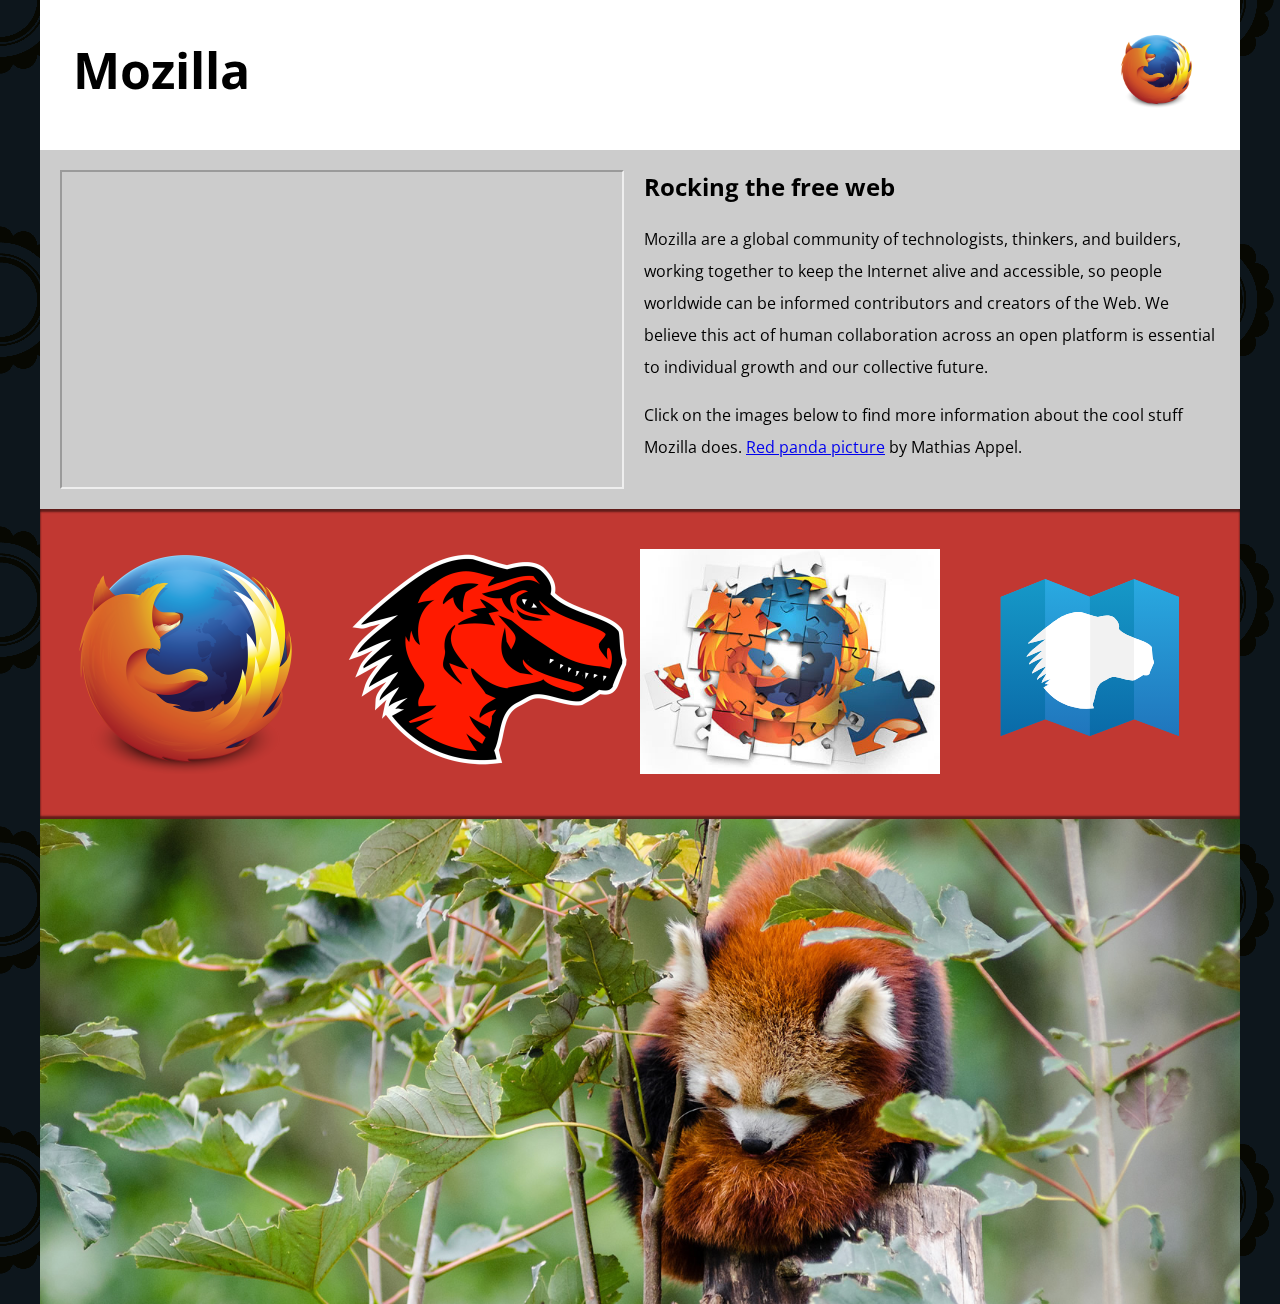
<file: assignment2/part1/index.html>
<!--
	Name: Ashok raj sapkota
	File: index.html
	Date: 7 june 2024
	Description: Mozilla splash page
	-->

<!DOCTYPE html>
<html lang="en-US">

<head>
    <meta charset="utf-8">
    <meta name="viewport" content="width=device-width">
    <title>Mozilla splash page</title>
    <link href='https://fonts.googleapis.com/css?family=Open+Sans:400,700' rel='stylesheet' type='text/css'>
    <style>
        /* header and body setup */

        html {
            font-family: 'Open Sans', sans-serif;
            background-image: url(pattern.png);
        }

        body {
            width: 100%;
            max-width: 1200px;
            margin: 0 auto;
            background-color: white;
            position: relative;
        }

        /* Header styling */

        header {
            height: 150px;
        }

        header img {
            width: 100px;
            position: absolute;
            right: 32.5px;
            top: 32.5px;
        }

        h1 {
            font-size: 50px;
            line-height: 140px;
            margin: 0 0 0 32.5px;
        }

        /* main section and video styling */

        main {
            background: #ccc;
        }

        article {
            padding: 20px;
        }

        h2 {
            margin-top: 0;
        }

        p {
            line-height: 2;
        }

        iframe {
            float: left;
            margin: 0 20px 20px 0;
            max-width: 100%;
        }

        /* further info links */

        .further-info {
            clear: left;
            padding: 40px 0;
            background: #c13832;
            box-shadow: inset 0 3px 2px rgba(0, 0, 0, 0.5),
                inset 0 -3px 2px rgba(0, 0, 0, 0.5);
        }

        .further-info a {
            width: 25%;
            display: block;
            float: left;
        }

        .further-info img {
            max-width: 100%;
        }

        .clearfix {
            clear: both;
        }

        /* Red panda image */

        .red-panda img {
            display: block;
            max-width: 100%;
        }
    </style>
</head>

<body>
    <header>
        <h1>Mozilla</h1>
        <img src="firefox_logo-only_RGB.png" alt="logo">

    </header>

    <main>
        <article>
            <!-- insert iframe from youtube -->
            <iframe width="560" height="315" src="https://www.youtube.com/embed/ojcNcvb1olg?si=vFkGXExeBEwTNEpF"
                title="YouTube video player"
                allow="accelerometer; autoplay; clipboard-write; encrypted-media; gyroscope; picture-in-picture; web-share"
                referrerpolicy="strict-origin-when-cross-origin" allowfullscreen></iframe>

            <h2>Rocking the free web</h2>

            <p>Mozilla are a global community of technologists, thinkers, and builders, working together to keep the
                Internet alive and accessible, so people worldwide can be informed contributors and creators of the Web.
                We believe this act of human collaboration across an open platform is essential to individual growth and
                our collective future.</p>

            <p>Click on the images below to find more information about the cool stuff Mozilla does. <a
                    href="https://www.flickr.com/photos/mathiasappel/21675551065/">Red panda picture</a> by Mathias
                Appel.</p>
        </article>

        <div class="further-info">
            <!-- insert images with srcsets and sizes -->
            <a href="https://www.mozilla.org/en-US/firefox/new/">
                <img src="firefox_logo-only_RGB.png" alt="logo">
            </a>
            <a href="https://www.mozilla.org/">
                <img src="mozilla-dinosaur-head.png" alt="dinosaur">
            </a>
            <a href="https://addons.mozilla.org/">
                <img src="firefox-addons.jpg" alt="addons">
            </a>
            <a href="https://developer.mozilla.org/en-US/">
                <img src="mdn.svg" alt="mdn">
            </a>
            <div class="clearfix"></div>
        </div>

        <div class="red-panda">
            <!-- insert picture element -->
            <picture>
                <img src="red-panda.jpg" alt="panda">
            </picture>
        </div>

    </main>
</body>

</html>
</file>
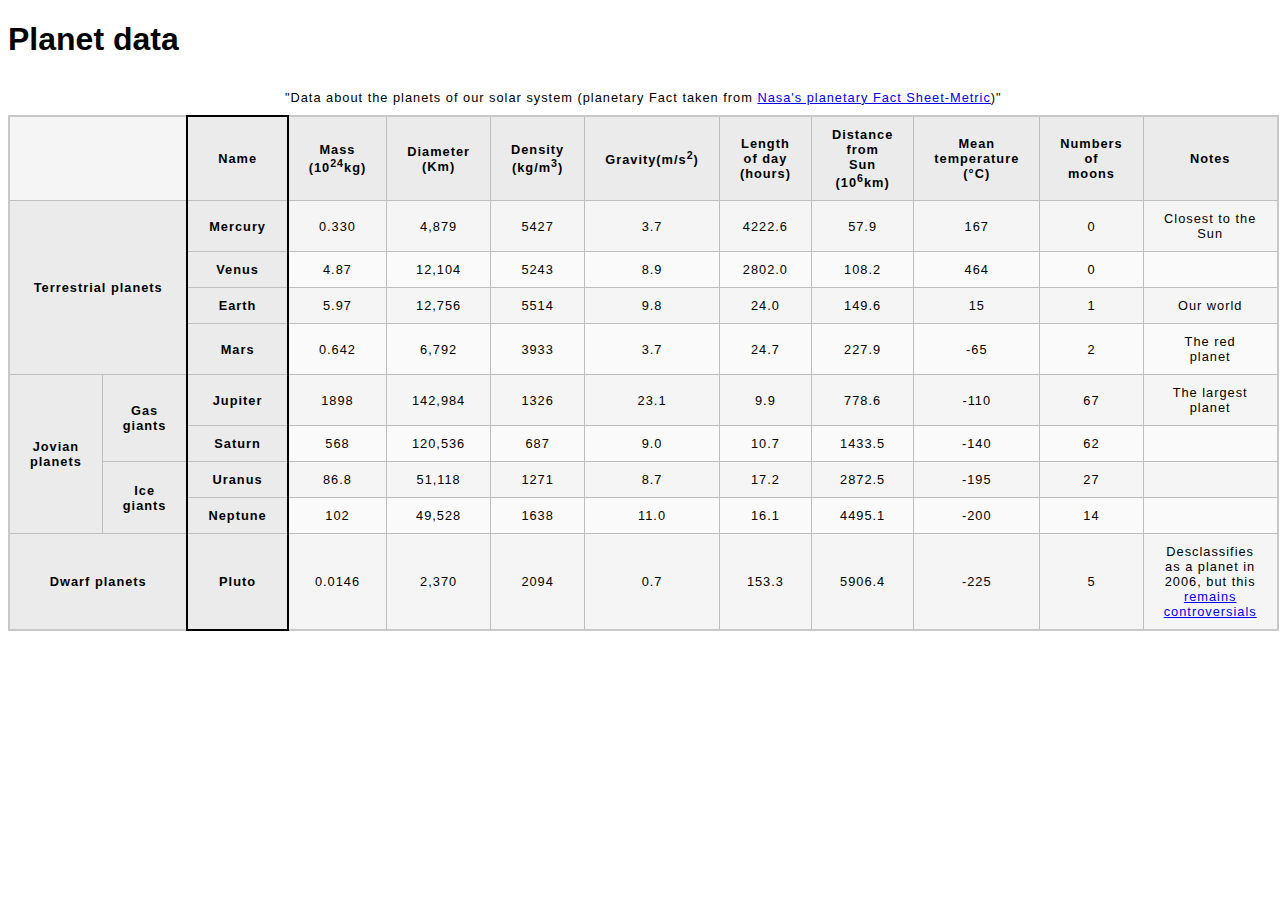
<file: assignment2/part2/index.html>
<!--
	Name: Ashok raj sapkota
	File: index.html
	Date: 7 june 2024
	Description: Structuring of the Planet data
	-->
<!DOCTYPE html>
<html lang="en-US">

<head>
    <meta charset="UTF-8">
    <meta name="viewport" content="width=device-width, initial-scale=1.0">
    <title>Structuring of the Planet Data</title>
    <link href="minimal-table.css" rel="stylesheet" type="text/css">
</head>

<body>
    <h1>Planet data</h1>
    <table>
        <caption>
            "Data about the planets of our solar system (planetary Fact taken from <a
                href="https://nssdc.gsfc.nasa.gov/planetary/factsheet/">Nasa's planetary Fact Sheet-Metric</a>)"
        </caption>
        <colgroup>
            <col span="2">
            <col style="border: 2px solid black">
            <col span="9">
        </colgroup>
        <thead>
            <tr>
                <td colspan="2"></td>
                <th scope="col">Name</th>
                <th scop="col">Mass (10<sup>24</sup>kg)</th>
                <th scope="col">Diameter (Km)</th>
                <th scope="col">Density (kg/m<sup>3</sup>)</th>
                <th scope="col">Gravity(m/s<sup>2</sup>)</th>
                <th scope="col">Length of day (hours)</th>
                <th scope="col">Distance from Sun (10<sup>6</sup>km)</th>
                </th>
                <th scope="col">Mean temperature (°C)</th>
                <th scope="col">Numbers of moons</th>
                <th scope="col">Notes</th>
            </tr>
        </thead>
        <tbody>
            <tr>
                <th rowspan="4" colspan="2" scope="rowgroup">Terrestrial planets</th>
                <th>Mercury</th>
                <td>0.330</td>
                <td>4,879</td>
                <td>5427</td>
                <td>3.7</td>
                <td>4222.6</td>
                <td>57.9</td>
                <td>167</td>
                <td>0</td>
                <td>Closest to the Sun</td>
            </tr>
            <tr>
                <th>Venus</th>
                <td>4.87</td>
                <td>12,104</td>
                <td>5243</td>
                <td>8.9</td>
                <td>2802.0</td>
                <td>108.2</td>
                <td>464</td>
                <td>0</td>
                <td></td>
            </tr>
            <tr>
                <th>Earth</th>
                <td>5.97</td>
                <td>12,756</td>
                <td>5514</td>
                <td>9.8</td>
                <td>24.0</td>
                <td>149.6</td>
                <td>15</td>
                <td>1</td>
                <td>Our world</td>
            </tr>
            <tr>
                <th>Mars</th>
                <td>0.642</td>
                <td>6,792</td>
                <td>3933</td>
                <td>3.7</td>
                <td>24.7</td>
                <td>227.9</td>
                <td>-65</td>
                <td>2</td>
                <td>The red planet</td>
            </tr>
            <tr>
                <th rowspan="4" scope="rowgroup">Jovian planets</th>
                <th rowspan="2" scope="rowgroup">Gas giants</th>
                <th>Jupiter</th>
                <td>1898</td>
                <td>142,984</td>
                <td>1326</td>
                <td>23.1</td>
                <td>9.9</td>
                <td>778.6</td>
                <td>-110</td>
                <td>67</td>
                <td>The largest planet</td>
            </tr>
            <tr>
                <th>Saturn</th>
                <td>568</td>
                <td>120,536</td>
                <td>687</td>
                <td>9.0</td>
                <td>10.7</td>
                <td>1433.5</td>
                <td>-140</td>
                <td>62</td>
                <td></td>
            </tr>
            <tr>
                <th rowspan="2" scope="rowgroup">Ice giants</th>
                <th>Uranus</th>
                <td>86.8</td>
                <td>51,118</td>
                <td>1271</td>
                <td>8.7</td>
                <td>17.2</td>
                <td>2872.5</td>
                <td>-195</td>
                <td>27</td>
                <td></td>
            </tr>
            <tr>
                <th>Neptune</th>
                <td>102</td>
                <td>49,528</td>
                <td>1638</td>
                <td>11.0</td>
                <td>16.1</td>
                <td>4495.1</td>
                <td>-200</td>
                <td>14</td>
                <td></td>
            </tr>
            <tr>
                <th colspan="2">Dwarf planets</th>
                <th>Pluto</th>
                <td>0.0146</td>
                <td>2,370</td>
                <td>2094</td>
                <td>0.7</td>
                <td>153.3</td>
                <td>5906.4</td>
                <td>-225</td>
                <td>5</td>
                <td>Desclassifies as a planet in 2006, but this <a
                        href="https://www.usatoday.com/story/tech/2014/10/02/pluto-planet-solar-system/16578959/">remains
                        controversials</td>
            </tr>
        </tbody>
    </table>
</body>

</html>
</file>
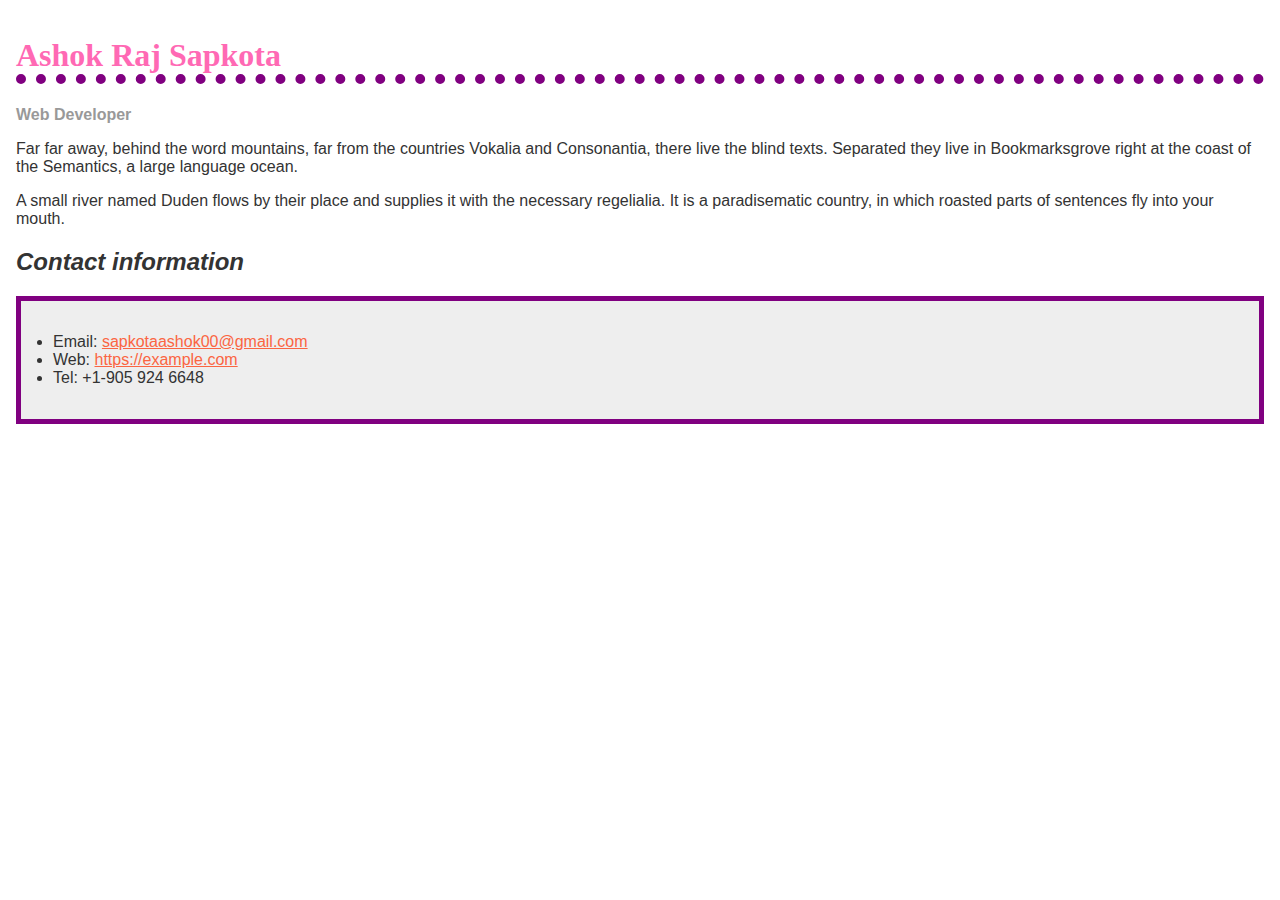
<file: assignment3/part1/index.html>
<!--
	Name: Ashok raj sapkota
	File: index.html
	Date: 21 june 2024
	Description: profile of ashok
	-->
<!doctype html>
<html lang="en">

<head>
  <meta charset="utf-8" />
  <meta name="viewport" content="width=device-width" />
  <title>Formatting a biography</title>
  <link rel="stylesheet" href="style.css">
</head>

<body>
  <h1>Ashok Raj Sapkota</h1>
  <div class="job-title">Web Developer</div>
  <p>
    Far far away, behind the word mountains, far from the countries Vokalia
    and Consonantia, there live the blind texts. Separated they live in
    Bookmarksgrove right at the coast of the Semantics, a large language
    ocean.
  </p>

  <p>
    A small river named Duden flows by their place and supplies it with the
    necessary regelialia. It is a paradisematic country, in which roasted
    parts of sentences fly into your mouth.
  </p>

  <h2>Contact information</h2>
  <ul>
    <li>
      Email:
      <a href="mailto:jane@example.com">sapkotaashok00@gmail.com</a>
    </li>
    <li>
      Web:
      <a href="https://example.com">https://example.com</a>
    </li>
    <li>Tel: +1-905 924 6648</li>
  </ul>
</body>

</html>
</file>
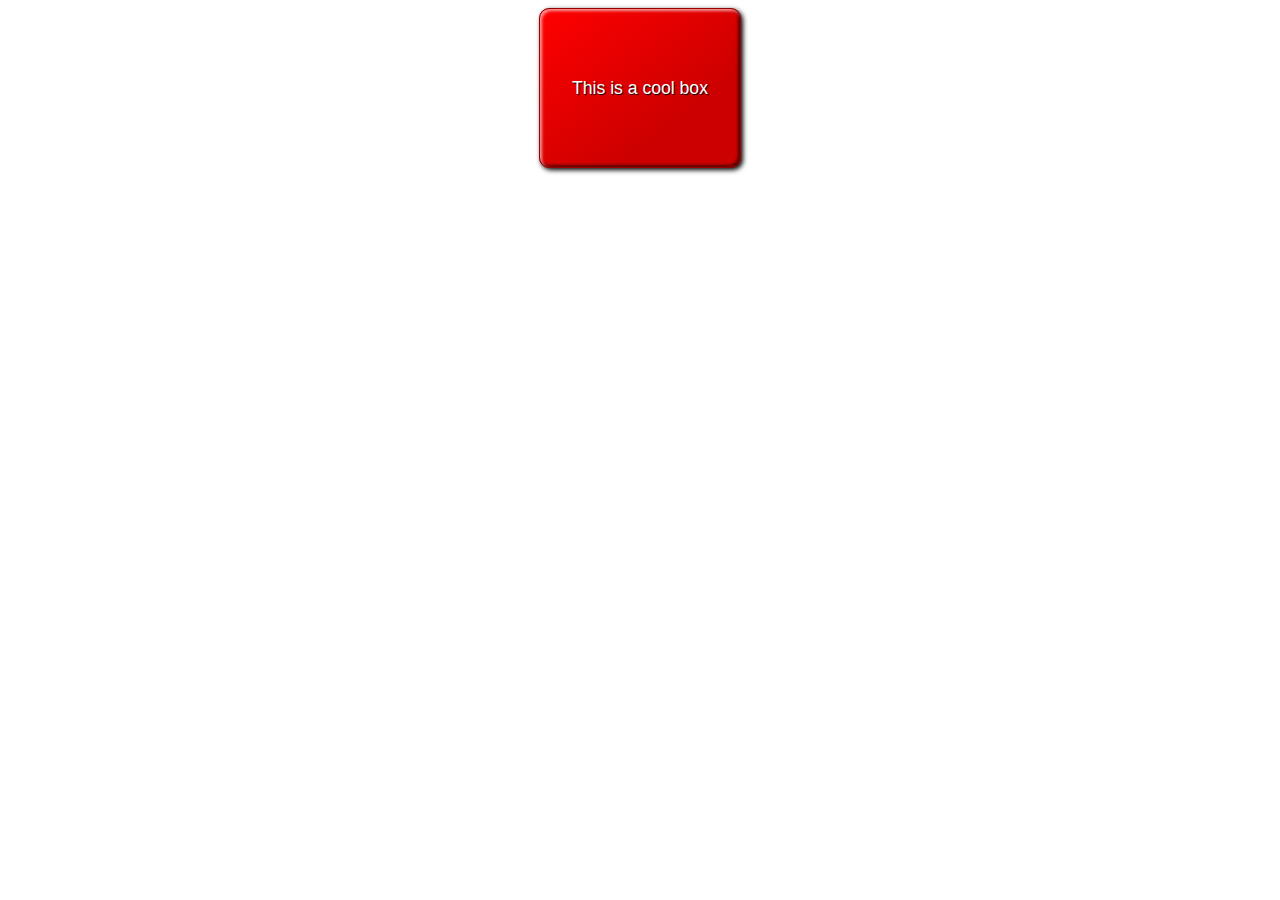
<file: assignment3/part2/index.html>
<!--
	Name: Ashok raj sapkota
	File: index.html
	Date: 21 june 2024
	Description: making a cool looking box
	-->
<!DOCTYPE html>
<html lang="en-US">

<head>
  <meta charset="utf-8">
  <meta name="viewport" content="width=device-width">
  <title>Cool box</title>
  <link rel="stylesheet" href="style.css">
</head>

<body>
  <div>This is a cool box</div>
</body>

</html>
</file>
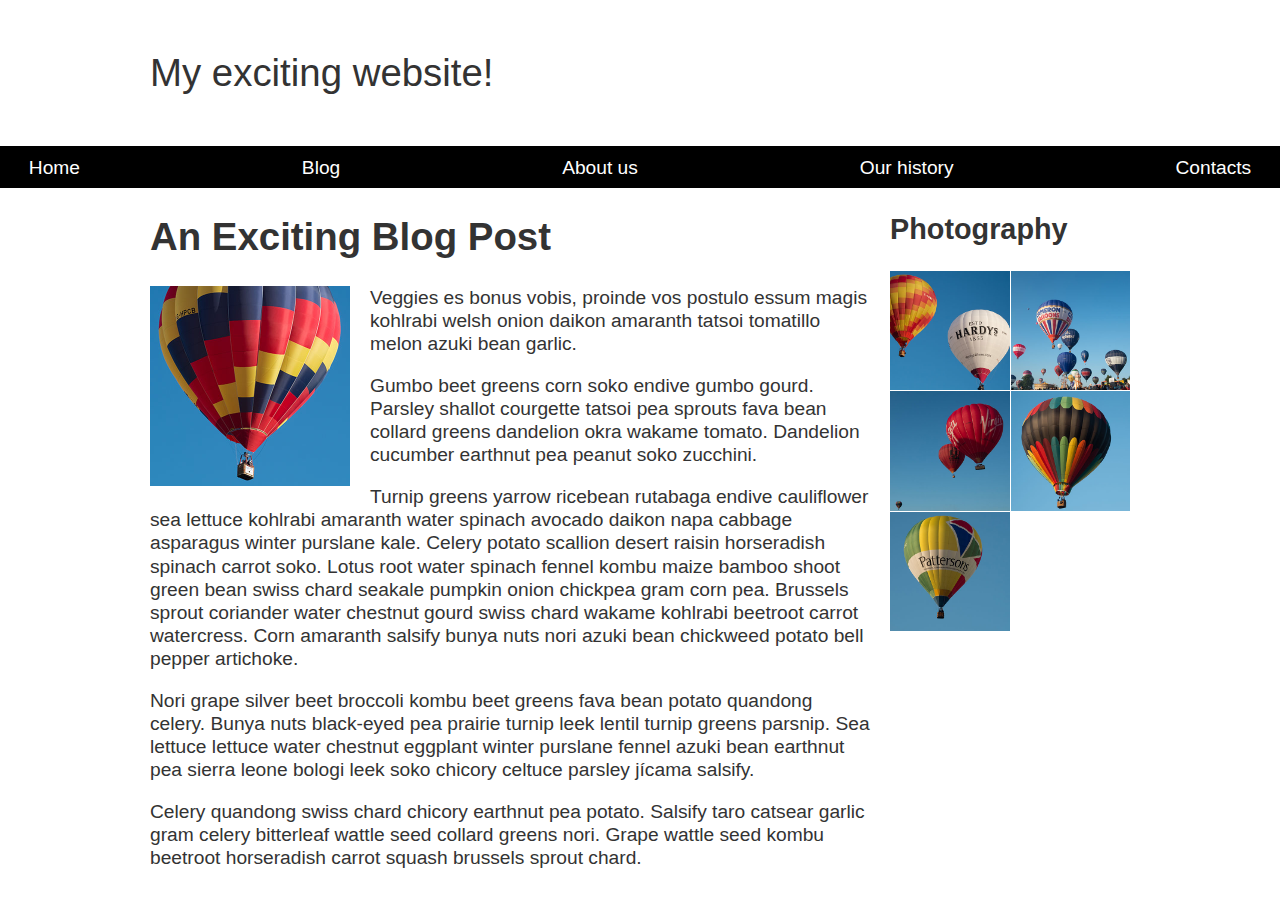
<file: assignment3/Part4/index.html>
<!--
	Name: Ashok raj sapkota
	File: index.html
	Date: 21 june 2024
	Description: making My exciting Website
	-->
<!DOCTYPE html>
<html lang="en-US">

<head>
  <meta charset="utf-8">
  <meta name="viewport" content="width=device-width, initial-scale=1">
  <title>Layout Task</title>
  <link href="style.css" rel="stylesheet" type="text/css">
</head>

<body>

  <div class="logo">
    My exciting website!
  </div>

  <nav>
    <ul>
      <li>
        <a href="">Home</a>
      </li>
      <li>
        <a href="">Blog</a>
      </li>
      <li>
        <a href="">About us</a>
      </li>
      <li>
        <a href="">Our history</a>
      </li>
      <li>
        <a href="">Contacts</a>
      </li>
    </ul>
  </nav>

  <main class="grid">
    <article>
      <h1>
        An Exciting Blog Post
      </h1>
      <img src="balloon-sq6.jpg" alt="placeholder" class="feature">
      <p>Veggies es bonus vobis, proinde vos postulo essum magis kohlrabi welsh onion daikon amaranth tatsoi tomatillo
        melon
        azuki bean garlic.</p>

      <p>Gumbo beet greens corn soko endive gumbo gourd. Parsley shallot courgette tatsoi pea sprouts fava bean collard
        greens
        dandelion okra wakame tomato. Dandelion cucumber earthnut pea peanut soko zucchini.</p>

      <p>Turnip greens yarrow ricebean rutabaga endive cauliflower sea lettuce kohlrabi amaranth water spinach avocado
        daikon
        napa cabbage asparagus winter purslane kale. Celery potato scallion desert raisin horseradish spinach carrot
        soko.
        Lotus root water spinach fennel kombu maize bamboo shoot green bean swiss chard seakale pumpkin onion chickpea
        gram
        corn pea. Brussels sprout coriander water chestnut gourd swiss chard wakame kohlrabi beetroot carrot watercress.
        Corn amaranth salsify bunya nuts nori azuki bean chickweed potato bell pepper artichoke.</p>

      <p>Nori grape silver beet broccoli kombu beet greens fava bean potato quandong celery. Bunya nuts black-eyed pea
        prairie
        turnip leek lentil turnip greens parsnip. Sea lettuce lettuce water chestnut eggplant winter purslane fennel
        azuki
        bean earthnut pea sierra leone bologi leek soko chicory celtuce parsley jícama salsify.</p>

      <p>Celery quandong swiss chard chicory earthnut pea potato. Salsify taro catsear garlic gram celery bitterleaf
        wattle
        seed collard greens nori. Grape wattle seed kombu beetroot horseradish carrot squash brussels sprout chard.</p>

    </article>

    <aside>
      <h2>
        Photography
      </h2>
      <ul class="photos">
        <li>
          <img src="balloon-sq1.jpg" alt="placeholder">
        </li>
        <li>
          <img src="balloon-sq2.jpg" alt="placeholder">
        </li>
        <li>
          <img src="balloon-sq3.jpg" alt="placeholder">
        </li>
        <li>
          <img src="balloon-sq4.jpg" alt="placeholder">
        </li>
        <li>
          <img src="balloon-sq5.jpg" alt="placeholder">
        </li>
      </ul>

    </aside>
  </main>

</body>

</html>
</file>
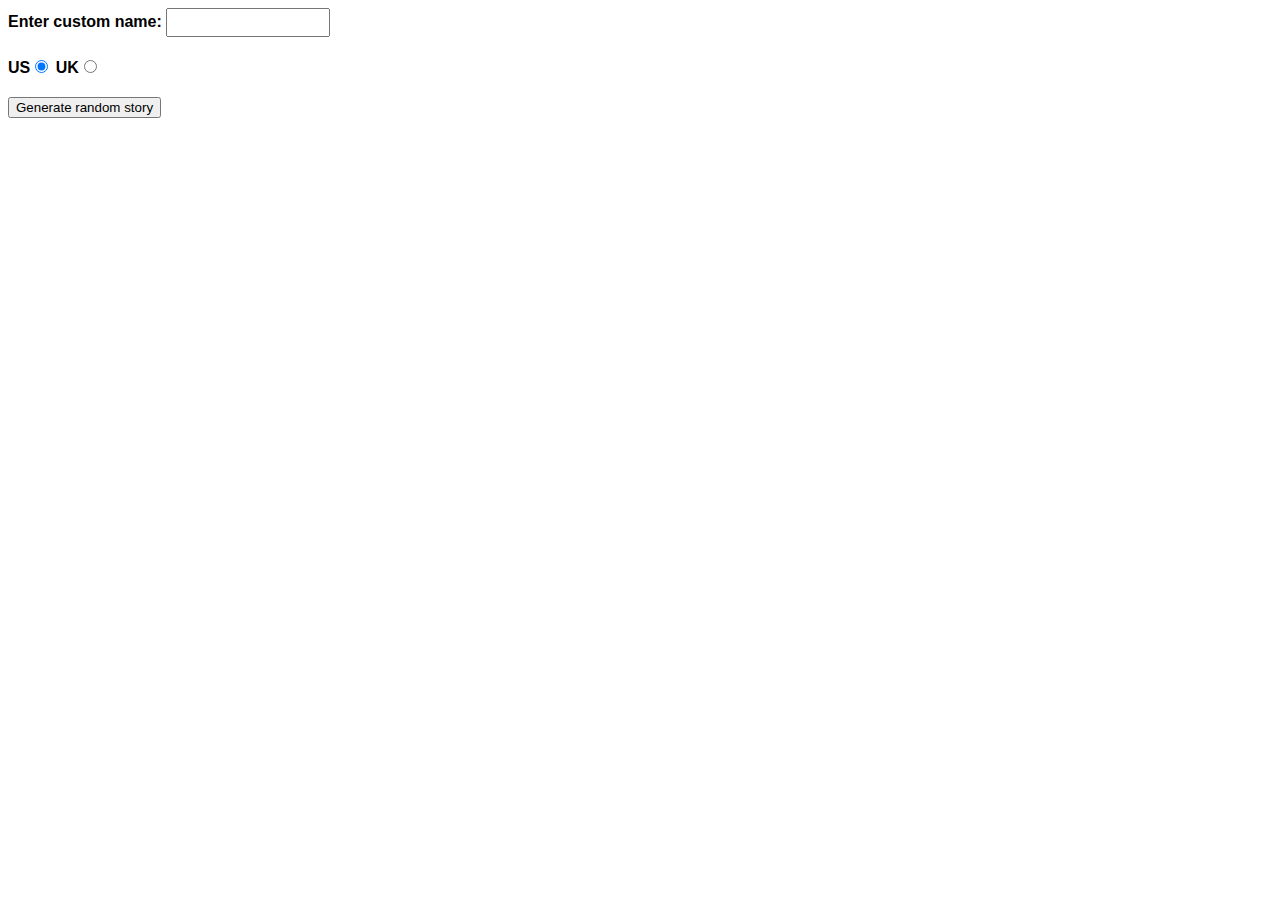
<file: assignment4/part1/index.html>
<!--
	Name: Ashok raj sapkota
	File: index.html
	Date: 2 Aug 2024
	Description: Silly story generator
	-->
<!DOCTYPE html>
<html lang="en-US">

<head>
    <meta charset="utf-8" />
    <meta name="viewport" content="width=device-width" />

    <title>Silly story generator</title>

    <style>
        body {
            font-family: helvetica, sans-serif;
            width: 350px;
        }

        label {
            font-weight: bold;
        }

        div {
            padding-bottom: 20px;
        }

        input[type="text"] {
            padding: 5px;
            width: 150px;
        }

        p {
            background: #ffc125;
            color: #5e2612;
            padding: 10px;
            visibility: hidden;
        }
    </style>
</head>

<body>
    <div>
        <label for="customname">Enter custom name:</label>
        <input id="customname" type="text" placeholder="" />
    </div>
    <div>
        <label for="us">US</label><input id="us" type="radio" name="ukus" value="us" checked />
        <label for="uk">UK</label><input id="uk" type="radio" name="ukus" value="uk" />
    </div>
    <div>
        <button class="randomize">Generate random story</button>
    </div>
    <!-- Thanks a lot to Willy Aguirre for his help with the code for this assessment -->
    <p class="story"></p>
    <script src="main.js"></script>
</body>

</html>
</file>
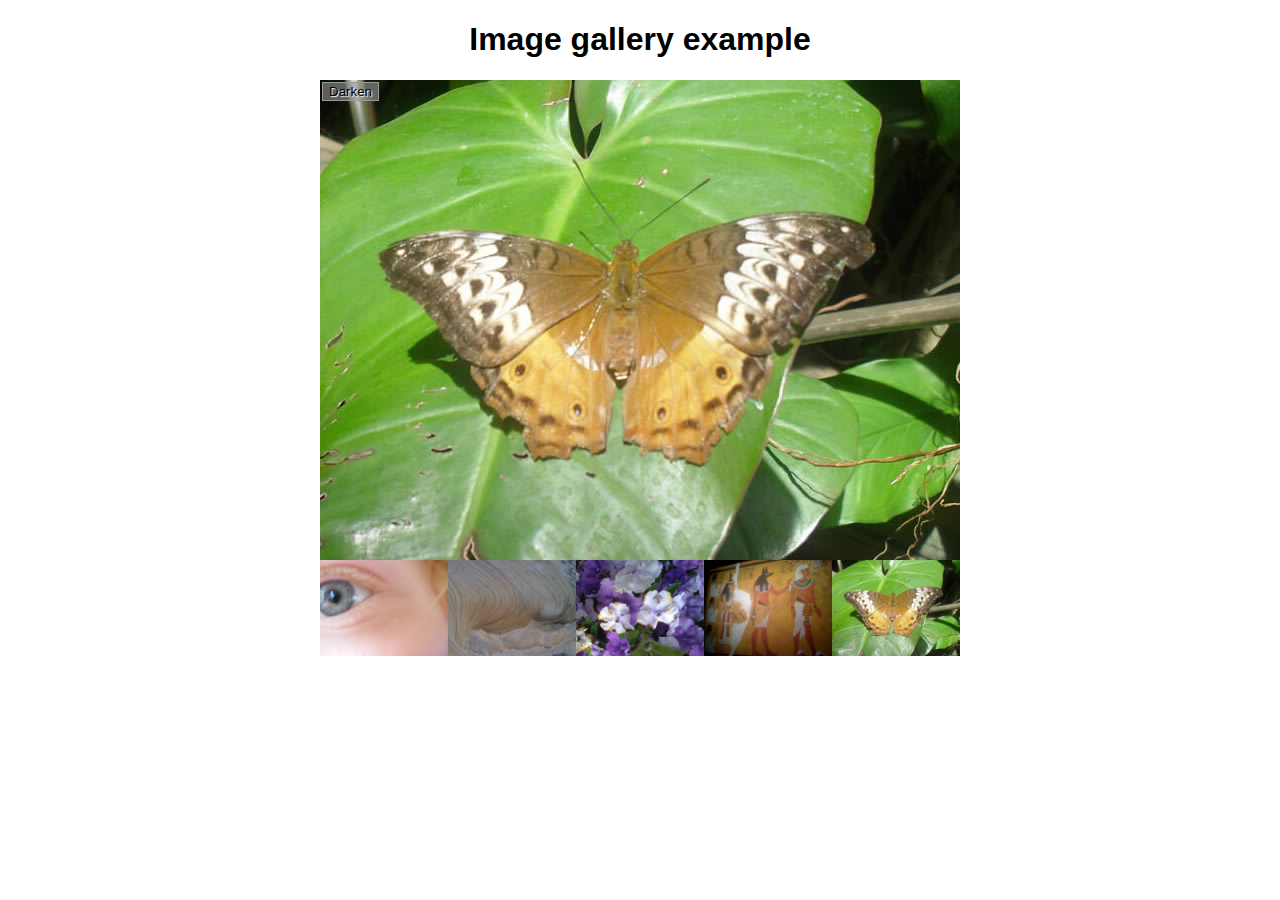
<file: assignment4/part2/index.html>
<!--
	Name: Ashok raj sapkota
	File: index.html
	Date: 2 Aug 2024
	Description: Image gallery example
	-->
<!DOCTYPE html>
<html lang="en-us">

<head>
  <meta charset="utf-8">

  <title>Image gallery</title>

  <link rel="stylesheet" href="style.css">

</head>

<body>
  <h1>Image gallery example</h1>

  <div class="full-img">
    <img class="displayed-img" src="images/pic5.jpg" alt="Large moth on a leaf">
    <div class="overlay"></div>
    <button class="dark">Darken</button>
  </div>

  <div class="thumb-bar">


  </div>
  <script src="main.js"></script>
</body>

</html>
</file>
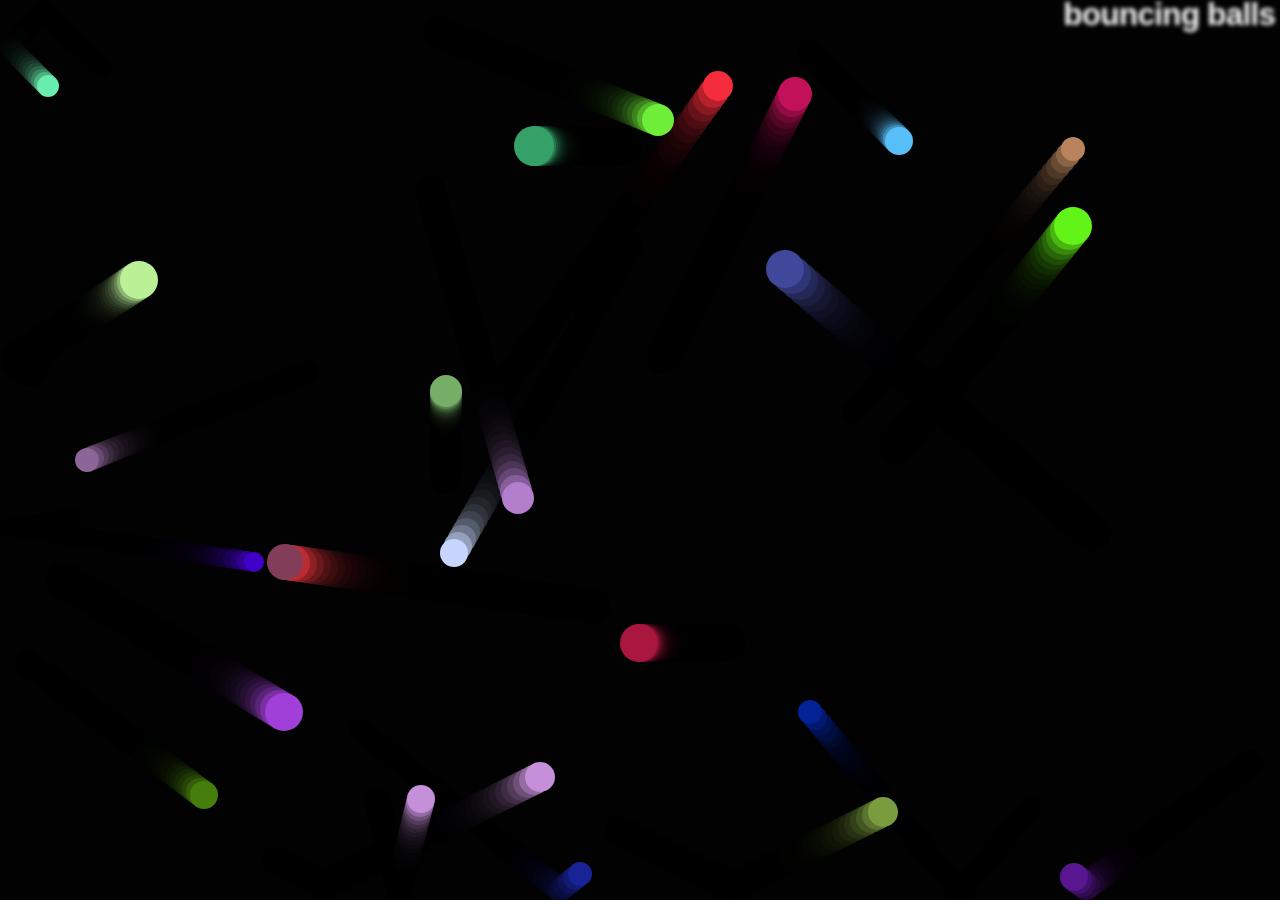
<file: assignment4/part3/index.html>
<!--
	Name: Ashok raj sapkota
	File: index.html
	Date: 2 Aug 2024
	Description: Bouncing balls
	-->
<!DOCTYPE html>
<html lang="en-US">

<head>
  <meta charset="utf-8">
  <meta name="viewport" content="width=device-width">
  <title>Bouncing balls</title>
  <link rel="stylesheet" href="style.css">
</head>

<body>
  <h1>bouncing balls</h1>
  <canvas></canvas>

  <script src="main.js"></script>
</body>

</html>
</file>
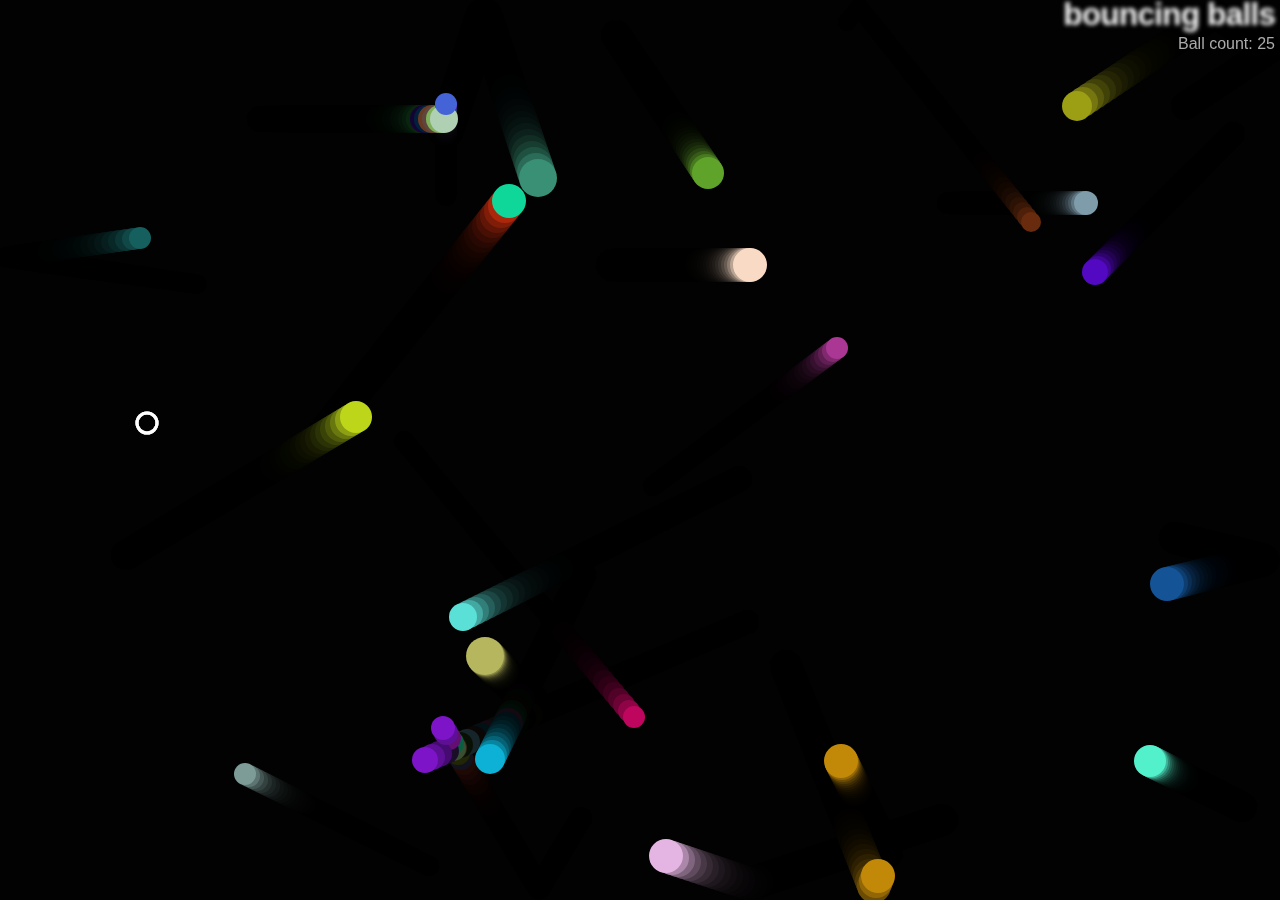
<file: assignment4/part4/index.html>
<!--
	Name: Ashok raj sapkota
	File: index.html
	Date: 2 Aug 2024
	Description: Adding additional element to Bouncing ball
	-->
<!DOCTYPE html>
<html lang="en-US">

<head>
  <meta charset="utf-8">
  <meta name="viewport" content="width=device-width">
  <title>Bouncing balls</title>
  <link rel="stylesheet" href="style.css">
</head>

<body>
  <h1>bouncing balls</h1>
  <p>Ball count: 0</p>
  <canvas></canvas>

  <script src="main.js"></script>
</body>

</html>
</file>
<file: assignment2/part2/minimal-table.css>
html {
  font-family: sans-serif;
}

table {
  border-collapse: collapse;
  border: 2px solid rgb(200,200,200);
  letter-spacing: 1px;
  font-size: 0.8rem;
}

td, th {
  border: 1px solid rgb(190,190,190);
  padding: 10px 20px;
}

th {
  background-color: rgb(235,235,235);
}

td {
  text-align: center;
}

tr:nth-child(even) td {
  background-color: rgb(250,250,250);
}

tr:nth-child(odd) td {
  background-color: rgb(245,245,245);
}

caption {
  padding: 10px;
}
</file>
<file: assignment3/part1/style.css>
body {
    background-color: #fff;
    color: #333;
    font-family: Arial, Helvetica, sans-serif;
    padding: 1em;
    margin: 0;
    border: black;
}

h1 {
    color: hotpink;
    font-size: 2em;
    font-family: Georgia, 'Times New Roman', Times, serif;
    border-bottom: 10px dotted purple;
}

h2 {
    font-size: 1.5em;
    font-style: italic;
}

h2+ul {
    background-color: #eeeeee;
    border: 5px solid purple;
    padding: 2rem;
}

.job-title {
    color: #999999;
    font-weight: bold;
}

a:link,
a:visited {
    color: #fb6542;
}

a:hover {
    text-decoration: none;
    color: green;
}
</file>
<file: assignment3/part2/style.css>
html {
  font-family: sans-serif;
}

/* Your CSS below here */
div {
  /* managing size AND THE position */
  width: 200px;
  margin: auto;
  line-height: 9;
  /* text */
  font-size: 1.1rem;
  /* here the initial font-size is 16px so that the correct
      size can be 1.1rem. */
  text-align: center;
  color: white;
  /* choosing a text colour with contrash! */
  text-shadow: 1px 1px 1px black;
  /* managed the border*/
  border-radius: 10px;
  border: 1px solid #990000;
  /* managed the background */
  background-color: red;
  background-image: linear-gradient(to top left,
      rgba(0, 0, 0, 0.2),
      rgba(0, 0, 0, 0.2) 30%,
      rgba(0, 0, 0, 0));
  box-shadow: inset 2px 2px 3px rgba(255, 255, 255, 0.6),
    inset -2px -2px 3px rgba(0, 0, 0, 0.6), 2px 2px 5px black;
}
</file>
<file: assignment3/Part4/style.css>
body {
  background-color: #fff;
  color: #333;
  margin: 0;
  font: 1.2em / 1.2 Arial, Helvetica, sans-serif;
}

img {
  max-width: 100%;
  display: block;
}

.logo {
  font-size: 200%;
  padding: 50px 20px;
  margin: 0 auto;
  max-width: 980px;
}

.grid {
  margin: 0 auto;
  padding: 0 20px;
  max-width: 980px;
  display: grid;
  grid-template-columns: 3fr 1fr;
  gap: 20px;
}

nav {
  background-color: #000;
  padding: .5em;
  top: 0;
  position: sticky;
}

nav ul {
  margin: 0;
  padding: 0;
  list-style: none;
  display: flex;
  justify-content: space-between;
}

nav a {
  color: #fff;
  text-decoration: none;
  padding: .5em 1em;
}

.photos {
  list-style: none;
  margin: 0;
  padding: 0;
  display: grid;
  gap: 1px;
  grid-template-columns: 1fr 1fr;
}

.feature {
  width: 200px;
  float: left;
  margin: 0 20px 20px 0;
}
</file>
<file: assignment4/part2/style.css>
h1 {
  font-family: helvetica, arial, sans-serif;
  text-align: center;
}

body {
  width: 640px;
  margin: 0 auto;
}

.full-img {
  position: relative;
  display: block;
  width: 640px;
  height: 480px;
}

.overlay {
  position: absolute;
  top: 0;
  left: 0;
  width: 640px;
  height: 480px;
  background-color: rgba(0,0,0,0);
}

button {
  border: 0;
  background: rgba(150,150,150,0.6);
  text-shadow: 1px 1px 1px white;
  border: 1px solid #999;
  position: absolute;
  cursor: pointer;
  top: 2px;
  left: 2px;
}

.thumb-bar img {
  display: block;
  width: 20%;
  float: left;
  cursor: pointer;
}
</file>
<file: assignment4/part3/style.css>
html, body {
  margin: 0;
}

html {
  font-family: 'Helvetica Neue', Helvetica, Arial, sans-serif;
  height: 100%;
}

body {
  overflow: hidden;
  height: inherit;
}

h1 {
  font-size: 2rem;
  letter-spacing: -1px;
  position: absolute;
  margin: 0;
  top: -4px;
  right: 5px;

  color: transparent;
  text-shadow: 0 0 4px white;
}
</file>
<file: assignment4/part4/style.css>
html,
body {
  margin: 0;
}

html {
  font-family: 'Helvetica Neue', Helvetica, Arial, sans-serif;
  height: 100%;
}

body {
  overflow: hidden;
  height: inherit;
}

h1 {
  font-size: 2rem;
  letter-spacing: -1px;
  position: absolute;
  margin: 0;
  top: -4px;
  right: 5px;

  color: transparent;
  text-shadow: 0 0 4px white;
}

p {
  position: absolute;
  margin: 0;
  top: 35px;
  right: 5px;
  color: #aaa;
}
</file>
